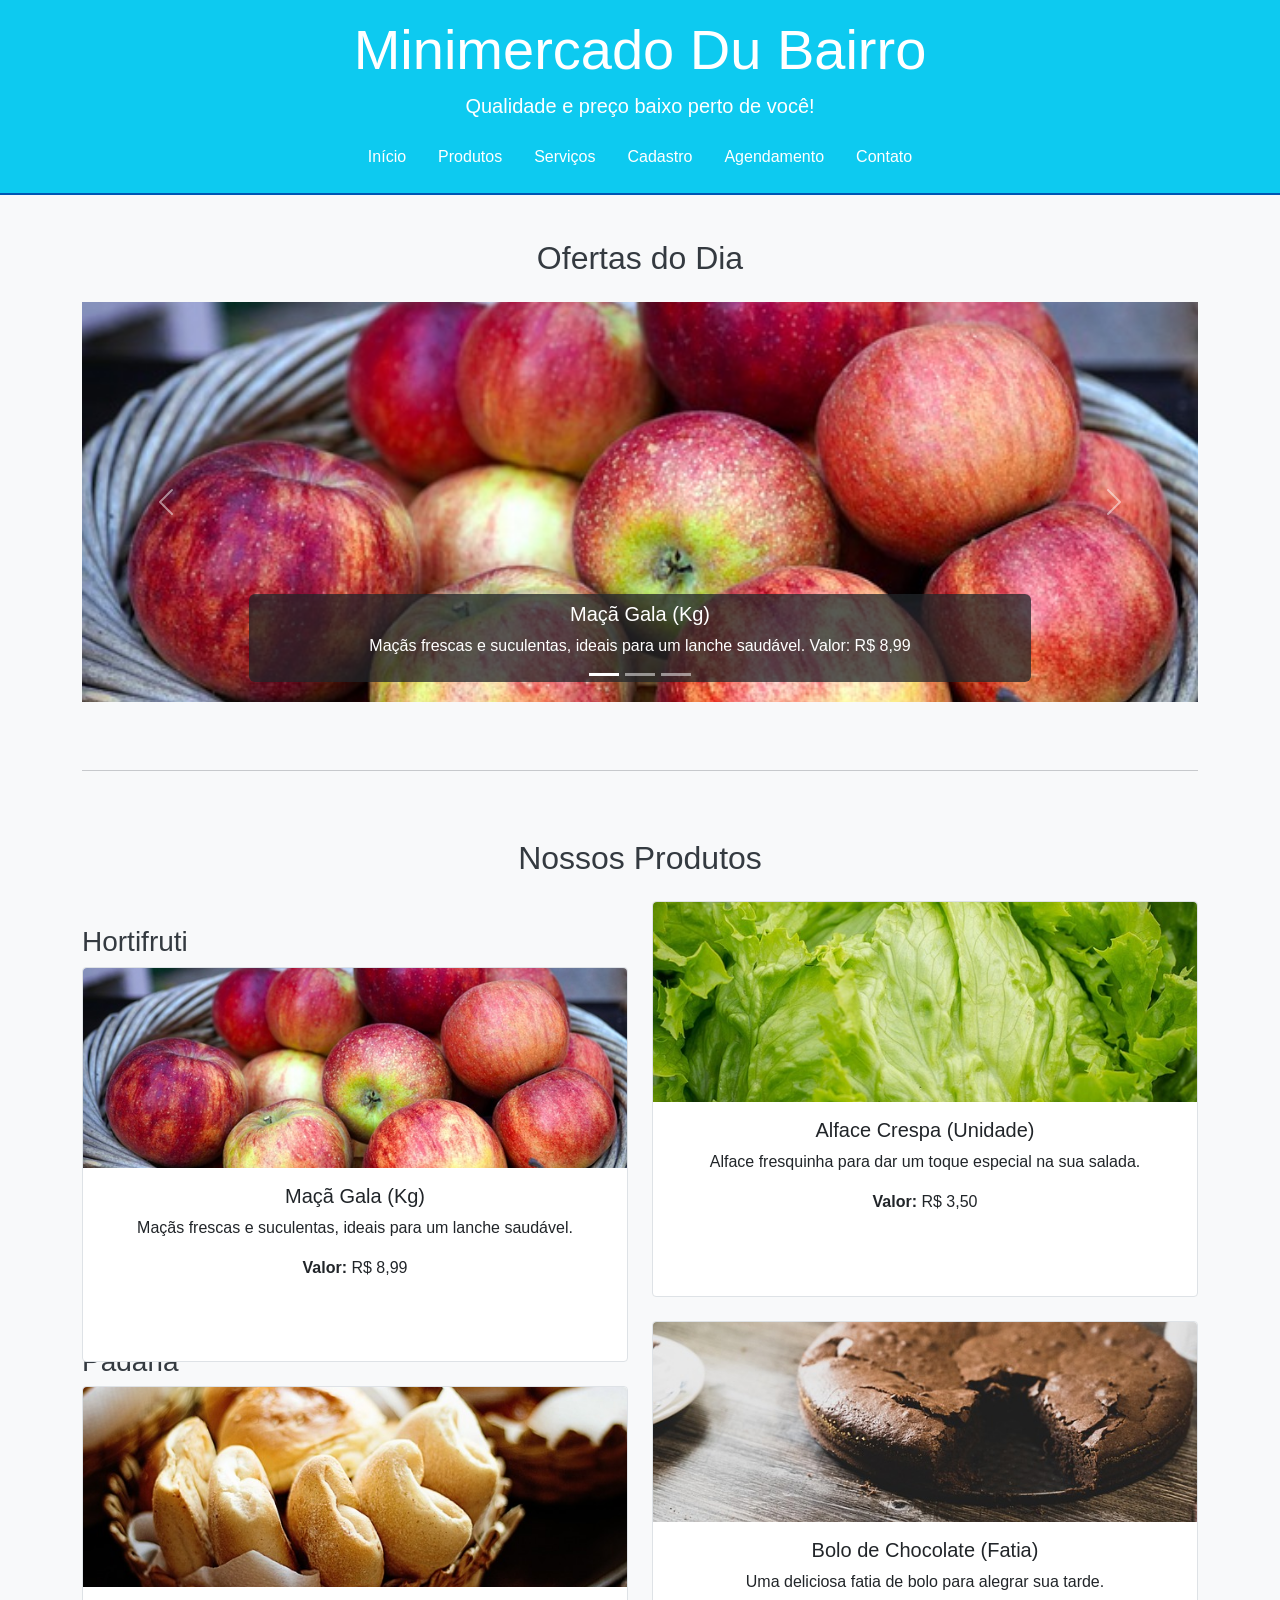
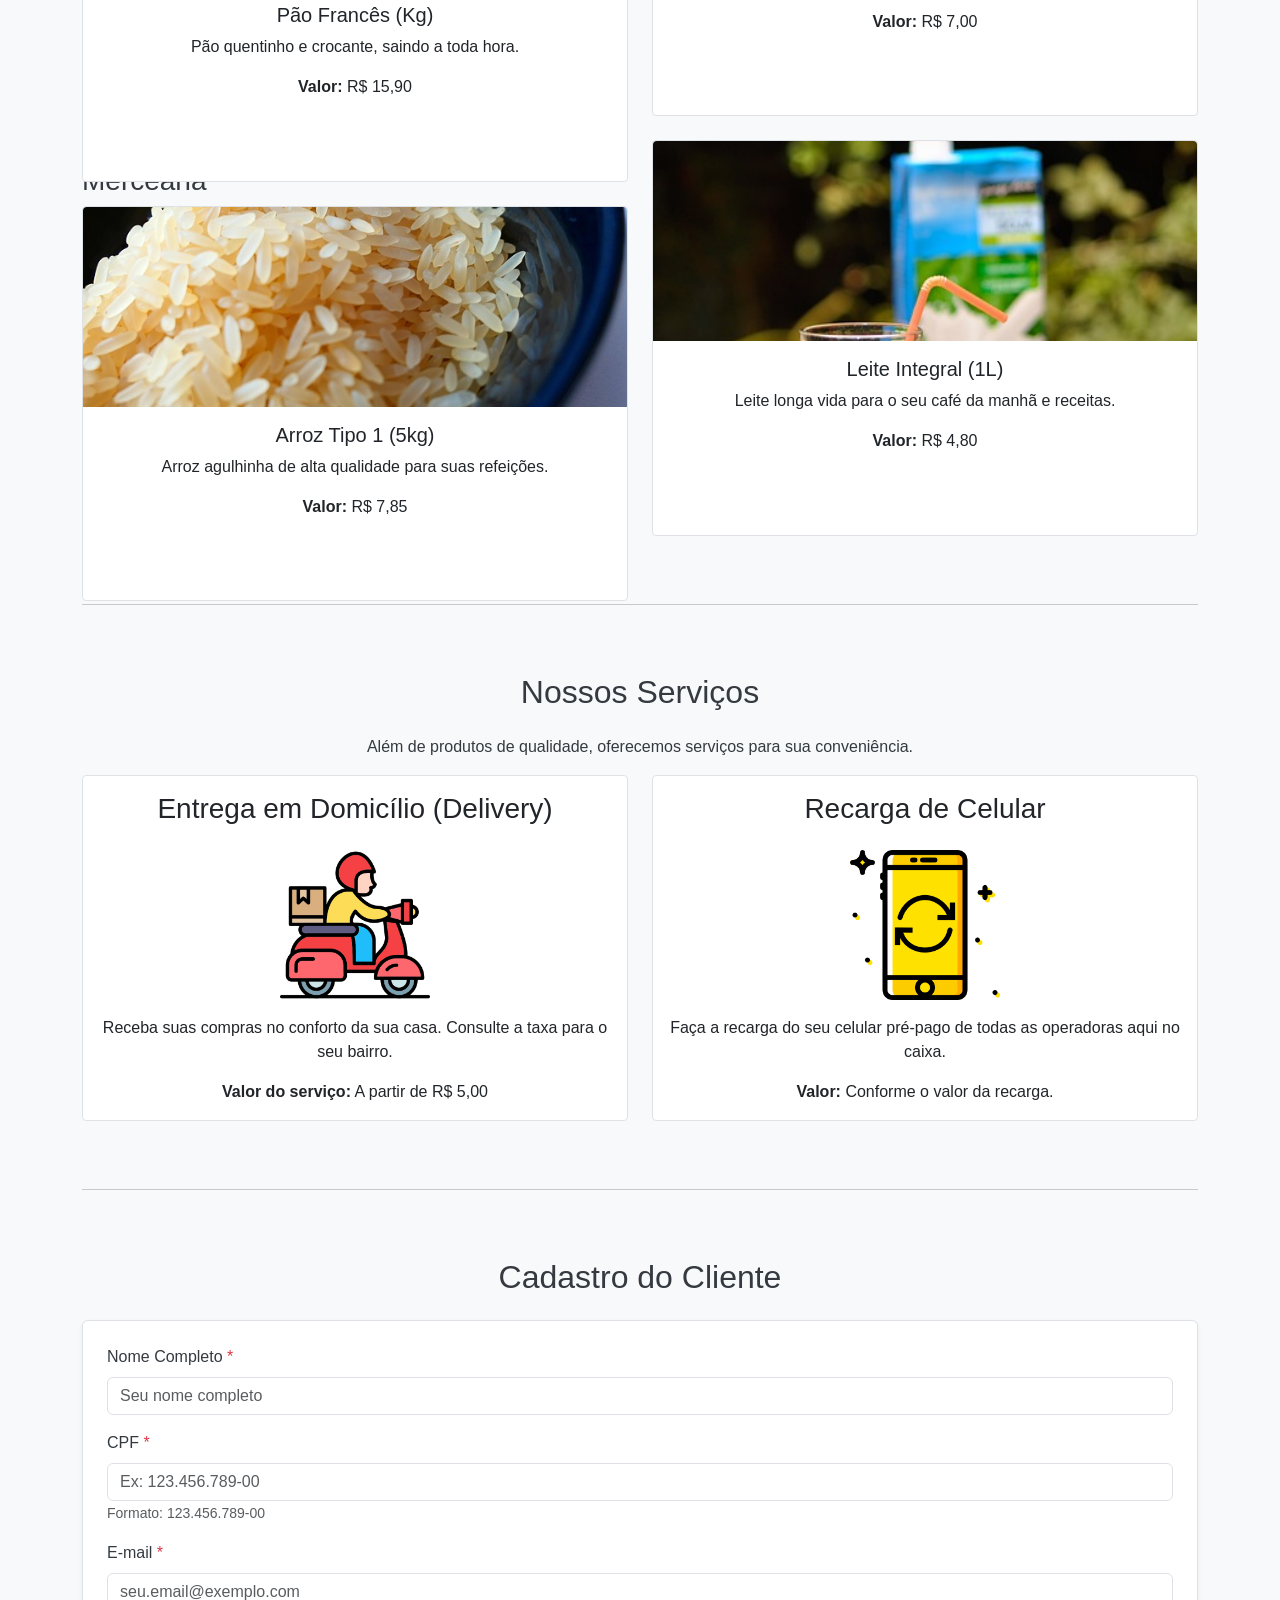
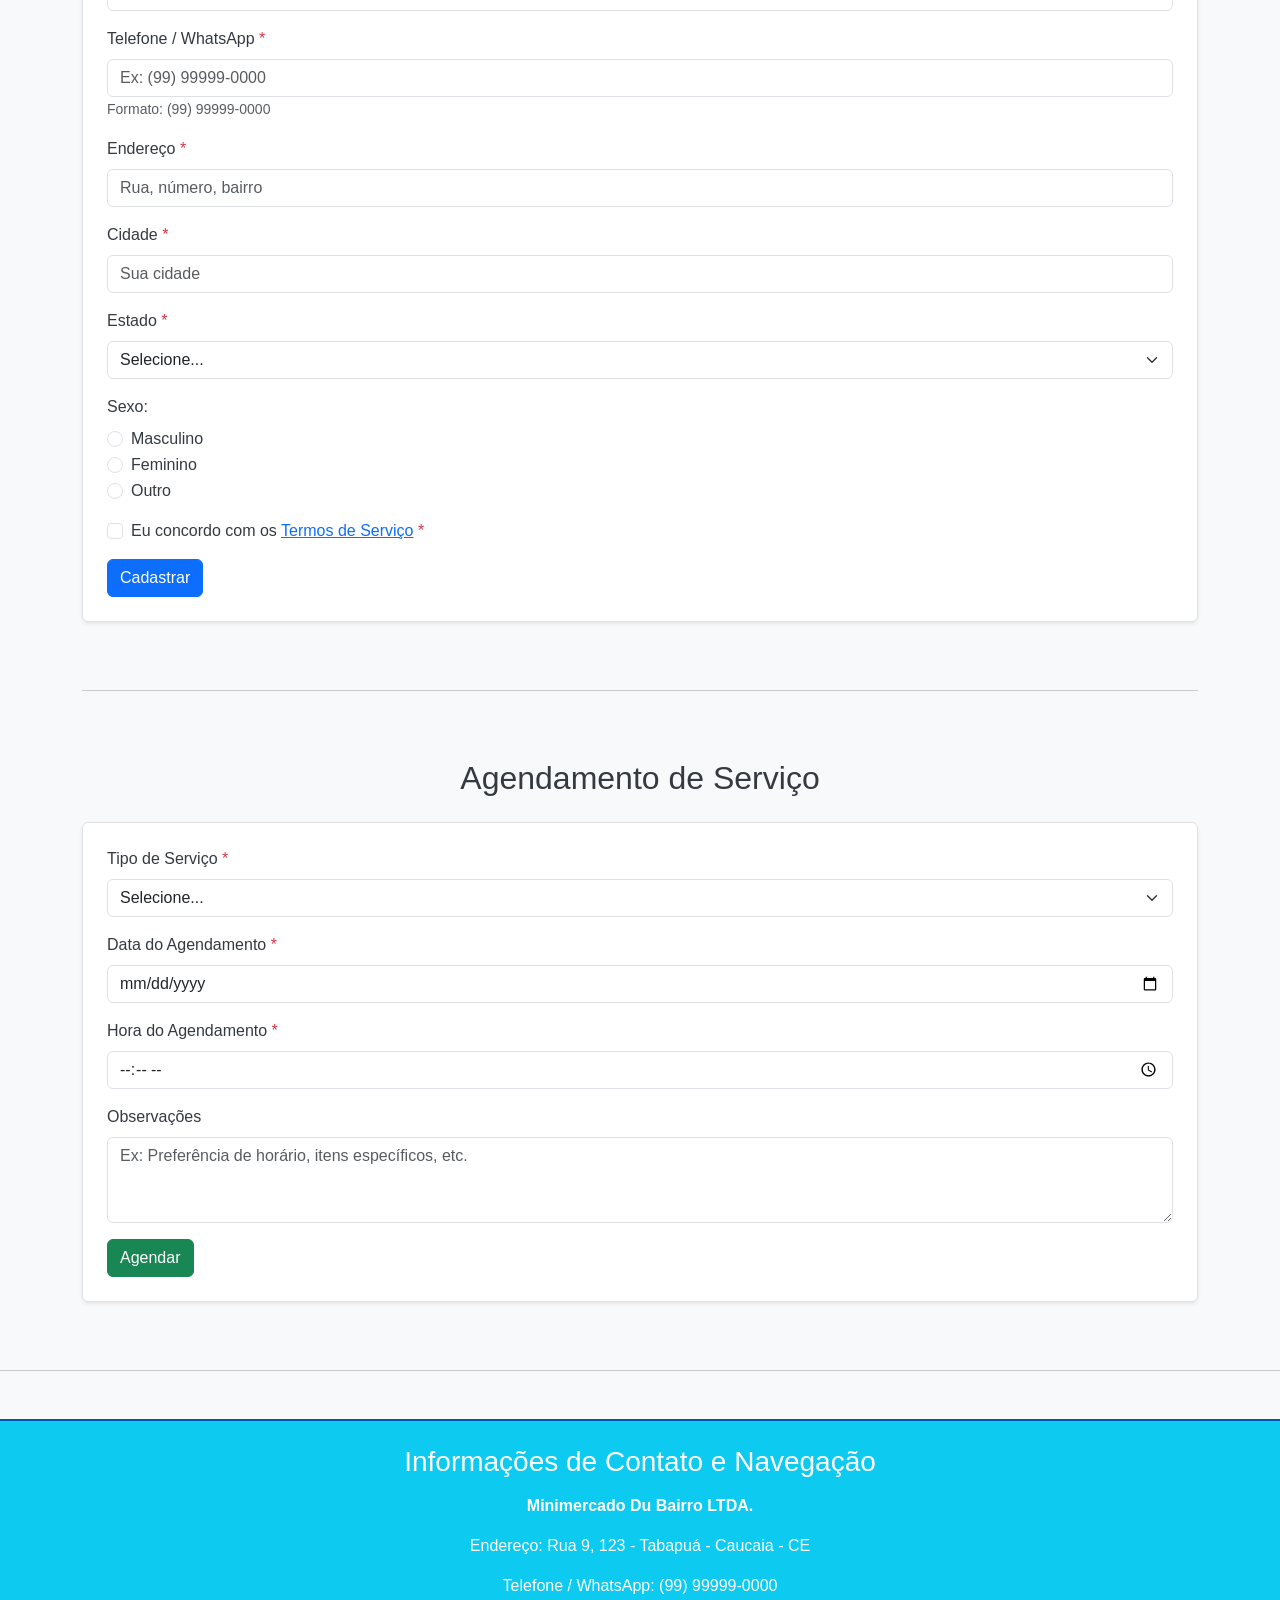
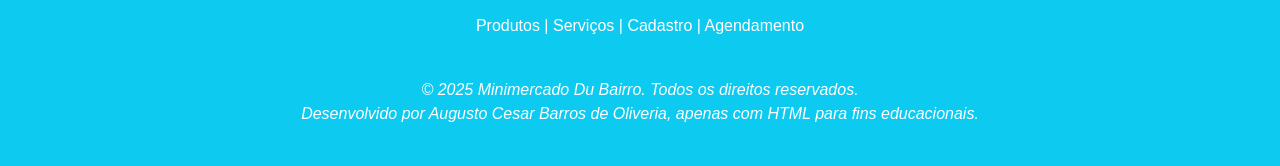
<file: index.html>
<!DOCTYPE html>
<html lang="pt-br">
<head>
    <meta charset="UTF-8">
    <meta name="viewport" content="width=device-width, initial-scale=1.0">
    <title>Minimercado Du Bairro</title>
    <link href="https://cdn.jsdelivr.net/npm/bootstrap@5.3.0/dist/css/bootstrap.min.css" rel="stylesheet" integrity="sha384-9ndCyUaIbzAi2FUVXJi0CjmCapSmO7SnpJef0486qhLnuZ2cdeRhO02iuK6FUUVM" crossorigin="anonymous">
    <link rel="stylesheet" href="style.css">
    <link rel="stylesheet" href="https://cdn.jsdelivr.net/npm/bootstrap-icons@1.11.3/font/bootstrap-icons.min.css">
</head>
<body>

    <header class="bg-info text-white text-center py-3">
        <h1 class="display-4">Minimercado Du Bairro</h1>
        <p class="lead">Qualidade e preço baixo perto de você!</p>
        <nav>
            <ul class="nav justify-content-center">
                <li class="nav-item">
                    <a class="nav-link text-white" href="#carouselHome" aria-label="Nossos Produtos">Início</a>
                </li>
                <li class="nav-item">
                    <a class="nav-link text-white" href="#produtos" aria-label="Nossos Produtos">Produtos</a>
                </li>
                <li class="nav-item">
                    <a class="nav-link text-white" href="#servicos" aria-label="Nossos Serviços">Serviços</a>
                </li>
                <li class="nav-item">
                    <a class="nav-link text-white" href="#cadastro" aria-label="Cadastro de Cliente">Cadastro</a>
                </li>
                <li class="nav-item">
                    <a class="nav-link text-white" href="#agendamento" aria-label="Agendamento de Entrega ou Retirada">Agendamento</a>
                </li>
                <li class="nav-item">
                    <a class="nav-link text-white" href="#contato" aria-label="Informações de Contato">Contato</a>
                </li>
            </ul>
        </nav>
    </header>

    <main class="container my-4">

        <section id="carouselHome" class="mb-5">
            <h2 class="text-center mb-4">Ofertas do Dia</h2>
            <div id="carouselExampleIndicators" class="carousel slide" data-bs-ride="carousel">
                <div class="carousel-indicators">
                    <button type="button" data-bs-target="#carouselExampleIndicators" data-bs-slide-to="0" class="active" aria-current="true" aria-label="Slide 1"></button>
                    <button type="button" data-bs-target="#carouselExampleIndicators" data-bs-slide-to="1" aria-label="Slide 2"></button>
                    <button type="button" data-bs-target="#carouselExampleIndicators" data-bs-slide-to="2" aria-label="Slide 3"></button>
                </div>
                <div class="carousel-inner">
                    <div class="carousel-item active">
                        <img src="./img/maca.jpg" class="d-block w-100" alt="Maçãs frescas e suculentas.">
                        <div class="carousel-caption d-none d-md-block bg-dark bg-opacity-75 rounded p-2">
                            <h5>Maçã Gala (Kg)</h5>
                            <p>Maçãs frescas e suculentas, ideais para um lanche saudável. Valor: R$ 8,99</p>
                        </div>
                    </div>
                    <div class="carousel-item">
                        <img src="./img/pao.jpg" class="d-block w-100" alt="Pães franceses quentinhos e crocantes.">
                        <div class="carousel-caption d-none d-md-block bg-dark bg-opacity-75 rounded p-2">
                            <h5>Pão Francês (Kg)</h5>
                            <p>Pão quentinho e crocante, saindo a toda hora. Valor: R$ 15,90</p>
                        </div>
                    </div>
                    <div class="carousel-item">
                        <img src="./img/leite.jpg" class="d-block w-100" alt="Caixa de Leite Integral.">
                        <div class="carousel-caption d-none d-md-block bg-dark bg-opacity-75 rounded p-2">
                            <h5>Leite Integral (1L)</h5>
                            <p>Leite longa vida para o seu café da manhã e receitas. Valor: R$ 4,80</p>
                        </div>
                    </div>
                </div>
                <button class="carousel-control-prev" type="button" data-bs-target="#carouselExampleIndicators" data-bs-slide="prev">
                    <span class="carousel-control-prev-icon" aria-hidden="true"></span>
                    <span class="visually-hidden">Previous</span>
                </button>
                <button class="carousel-control-next" type="button" data-bs-target="#carouselExampleIndicators" data-bs-slide="next">
                    <span class="carousel-control-next-icon" aria-hidden="true"></span>
                    <span class="visually-hidden">Next</span>
                </button>
            </div>
        </section>

        <hr class="my-5">

        <section id="produtos">
            <h2 class="text-center mb-4">Nossos Produtos</h2>

            <div class="row row-cols-1 row-cols-md-2 g-4">
                <div class="col">
                    <h3 class="mt-4">Hortifruti</h3>
                    <div class="card h-100">
                        <img src="./img/maca.jpg" class="card-img-top" alt="Foto de Maçãs. Maçãs frescas e suculentas.">
                        <div class="card-body text-center">
                            <h5 class="card-title">Maçã Gala (Kg)</h5>
                            <p class="card-text">Maçãs frescas e suculentas, ideais para um lanche saudável.</p>
                            <p class="card-text"><strong>Valor:</strong> R$ 8,99</p>
                        </div>
                    </div>
                </div>
                <div class="col">
                    <h3 class="mt-4 visually-hidden">Hortifruti</h3> <div class="card h-100">
                        <img src="./img/alface.jpg" class="card-img-top" alt="Foto de Alface. Alface crespa fresquinha.">
                        <div class="card-body text-center">
                            <h5 class="card-title">Alface Crespa (Unidade)</h5>
                            <p class="card-text">Alface fresquinha para dar um toque especial na sua salada.</p>
                            <p class="card-text"><strong>Valor:</strong> R$ 3,50</p>
                        </div>
                    </div>
                </div>
                <div class="col">
                    <h3 class="mt-4">Padaria</h3>
                    <div class="card h-100">
                        <img src="./img/pao.jpg" class="card-img-top" alt="Foto de Pães Franceses. Pão quentinho e crocante.">
                        <div class="card-body text-center">
                            <h5 class="card-title">Pão Francês (Kg)</h5>
                            <p class="card-text">Pão quentinho e crocante, saindo a toda hora.</p>
                            <p class="card-text"><strong>Valor:</strong> R$ 15,90</p>
                        </div>
                    </div>
                </div>
                <div class="col">
                    <h3 class="mt-4 visually-hidden">Padaria</h3> <div class="card h-100">
                        <img src="./img/bolo.jpg" class="card-img-top" alt="Foto de Bolo de Chocolate. Uma fatia deliciosa.">
                        <div class="card-body text-center">
                            <h5 class="card-title">Bolo de Chocolate (Fatia)</h5>
                            <p class="card-text">Uma deliciosa fatia de bolo para alegrar sua tarde.</p>
                            <p class="card-text"><strong>Valor:</strong> R$ 7,00</p>
                        </div>
                    </div>
                </div>
                <div class="col">
                    <h3 class="mt-4">Mercearia</h3>
                    <div class="card h-100">
                        <img src="./img/arroz.jpg" class="card-img-top" alt="Foto de Pacote de Arroz. Arroz agulhinha de alta qualidade.">
                        <div class="card-body text-center">
                            <h5 class="card-title">Arroz Tipo 1 (5kg)</h5>
                            <p class="card-text">Arroz agulhinha de alta qualidade para suas refeições.</p>
                            <p class="card-text"><strong>Valor:</strong> R$ 7,85</p>
                        </div>
                    </div>
                </div>
                <div class="col">
                    <h3 class="mt-4 visually-hidden">Mercearia</h3> <div class="card h-100">
                        <img src="./img/leite.jpg" class="card-img-top" alt="Foto de Caixa de Leite. Leite integral longa vida.">
                        <div class="card-body text-center">
                            <h5 class="card-title">Leite Integral (1L)</h5>
                            <p class="card-text">Leite longa vida para o seu café da manhã e receitas.</p>
                            <p class="card-text"><strong>Valor:</strong> R$ 4,80</p>
                        </div>
                    </div>
                </div>
            </div>
        </section>

        <hr class="my-5">

        <section id="servicos">
            <h2 class="text-center mb-4">Nossos Serviços</h2>
            <p class="text-center">Além de produtos de qualidade, oferecemos serviços para sua conveniência.</p>
            
            <div class="row row-cols-1 row-cols-md-2 g-4 text-center">
                <div class="col">
                    <div class="card h-100">
                        <div class="card-body">
                            <h3 class="card-title">Entrega em Domicílio (Delivery)</h3>
                            <img src="./img/motorcycle_15300698.png" class="img-fluid my-3" alt="Ícone de uma motocicleta de entregador." width="150" height="80">
                            <p class="card-text">Receba suas compras no conforto da sua casa. Consulte a taxa para o seu bairro.</p>
                            <p class="card-text"><strong>Valor do serviço:</strong> A partir de R$ 5,00</p>
                        </div>
                    </div>
                </div>
                <div class="col">
                    <div class="card h-100">
                        <div class="card-body">
                            <h3 class="card-title">Recarga de Celular</h3>
                            <img src="./img/smartphone_398388.png" class="img-fluid my-3" alt="Ícone de um celular para recargas." width="150" height="80">
                            <p class="card-text">Faça a recarga do seu celular pré-pago de todas as operadoras aqui no caixa.</p>
                            <p class="card-text"><strong>Valor:</strong> Conforme o valor da recarga.</p>
                        </div>
                    </div>
                </div>                 
            </div>
        </section>

        <hr class="my-5">

        <section id="cadastro" class="mb-5">
            <h2 class="text-center mb-4">Cadastro do Cliente</h2>
            <form id="clientRegistrationForm" class="p-4 border rounded shadow-sm">
                <div class="mb-3">
                    <label for="nome" class="form-label">Nome Completo <span class="text-danger">*</span></label>
                    <input type="text" class="form-control" id="nome" name="nome" placeholder="Seu nome completo" required aria-required="true">
                </div>
                <div class="mb-3">
                    <label for="cpf" class="form-label">CPF <span class="text-danger">*</span></label>
                    <input type="text" class="form-control" id="cpf" name="cpf" placeholder="Ex: 123.456.789-00" pattern="\d{3}\.\d{3}\.\d{3}-\d{2}" required aria-required="true">
                    <small class="form-text text-muted">Formato: 123.456.789-00</small>
                </div>
                <div class="mb-3">
                    <label for="email" class="form-label">E-mail <span class="text-danger">*</span></label>
                    <input type="email" class="form-control" id="email" name="email" placeholder="seu.email@exemplo.com" required aria-required="true">
                </div>
                <div class="mb-3">
                    <label for="telefone" class="form-label">Telefone / WhatsApp <span class="text-danger">*</span></label>
                    <input type="tel" class="form-control" id="telefone" name="telefone" placeholder="Ex: (99) 99999-0000" pattern="\(\d{2}\)\s\d{5}-\d{4}" required aria-required="true">
                    <small class="form-text text-muted">Formato: (99) 99999-0000</small>
                </div>
                <div class="mb-3">
                    <label for="endereco" class="form-label">Endereço <span class="text-danger">*</span></label>
                    <input type="text" class="form-control" id="endereco" name="endereco" placeholder="Rua, número, bairro" required aria-required="true">
                </div>
                <div class="mb-3">
                    <label for="cidade" class="form-label">Cidade <span class="text-danger">*</span></label>
                    <input type="text" class="form-control" id="cidade" name="cidade" placeholder="Sua cidade" required aria-required="true">
                </div>
                <div class="mb-3">
                    <label for="estado" class="form-label">Estado <span class="text-danger">*</span></label>
                    <select class="form-select" id="estado" name="estado" required aria-required="true">
                        <option value="">Selecione...</option>
                        <option value="AC">Acre</option>
                        <option value="AL">Alagoas</option>
                        <option value="AP">Amapá</option>
                        <option value="AM">Amazonas</option>
                        <option value="BA">Bahia</option>
                        <option value="CE">Ceará</option>
                        <option value="DF">Distrito Federal</option>
                        <option value="ES">Espírito Santo</option>
                        <option value="GO">Goiás</option>
                        <option value="MA">Maranhão</option>
                        <option value="MT">Mato Grosso</option>
                        <option value="MS">Mato Grosso do Sul</option>
                        <option value="MG">Minas Gerais</option>
                        <option value="PA">Pará</option>
                        <option value="PB">Paraíba</option>
                        <option value="PR">Paraná</option>
                        <option value="PE">Pernambuco</option>
                        <option value="PI">Piauí</option>
                        <option value="RJ">Rio de Janeiro</option>
                        <option value="RN">Rio Grande do Norte</option>
                        <option value="RS">Rio Grande do Sul</option>
                        <option value="RO">Rondônia</option>
                        <option value="RR">Roraima</option>
                        <option value="SC">Santa Catarina</option>
                        <option value="SP">São Paulo</option>
                        <option value="SE">Sergipe</option>
                        <option value="TO">Tocantins</option>
                    </select>
                </div>
                <div class="mb-3">
                    <label class="form-label">Sexo:</label>
                    <div class="form-check">
                        <input class="form-check-input" type="radio" name="sexo" id="sexoMasculino" value="masculino" aria-label="Sexo Masculino">
                        <label class="form-check-label" for="sexoMasculino">
                            Masculino
                        </label>
                    </div>
                    <div class="form-check">
                        <input class="form-check-input" type="radio" name="sexo" id="sexoFeminino" value="feminino" aria-label="Sexo Feminino">
                        <label class="form-check-label" for="sexoFeminino">
                            Feminino
                        </label>
                    </div>
                    <div class="form-check">
                        <input class="form-check-input" type="radio" name="sexo" id="sexoOutro" value="outro" aria-label="Sexo Outro">
                        <label class="form-check-label" for="sexoOutro">
                            Outro
                        </label>
                    </div>
                </div>
                <div class="mb-3 form-check">
                    <input type="checkbox" class="form-check-input" id="termos" required aria-required="true">
                    <label class="form-check-label" for="termos">Eu concordo com os <a href="#" aria-label="Termos de Serviço do Minimercado Du Bairro">Termos de Serviço</a> <span class="text-danger">*</span></label>
                </div>
                <button type="submit" class="btn btn-primary" aria-label="Cadastrar Cliente">Cadastrar</button>
            </form>
        </section>

        <hr class="my-5">

        <section id="agendamento" class="mb-5">
            <h2 class="text-center mb-4">Agendamento de Serviço</h2>
            <form id="schedulingForm" class="p-4 border rounded shadow-sm">
                <div class="mb-3">
                    <label for="tipoServico" class="form-label">Tipo de Serviço <span class="text-danger">*</span></label>
                    <select class="form-select" id="tipoServico" name="tipoServico" required aria-required="true">
                        <option value="">Selecione...</option>
                        <option value="retirada">Retirada no Local</option>
                        <option value="delivery">Tele-entrega</option>
                    </select>
                </div>
                <div class="mb-3">
                    <label for="dataAgendamento" class="form-label">Data do Agendamento <span class="text-danger">*</span></label>
                    <input type="date" class="form-control" id="dataAgendamento" name="dataAgendamento" required aria-required="true">
                </div>
                <div class="mb-3">
                    <label for="horaAgendamento" class="form-label">Hora do Agendamento <span class="text-danger">*</span></label>
                    <input type="time" class="form-control" id="horaAgendamento" name="horaAgendamento" required aria-required="true">
                </div>
                <div class="mb-3">
                    <label for="observacoes" class="form-label">Observações</label>
                    <textarea class="form-control" id="observacoes" name="observacoes" rows="3" placeholder="Ex: Preferência de horário, itens específicos, etc." aria-label="Observações para o agendamento"></textarea>
                </div>
                <button type="submit" class="btn btn-success" aria-label="Agendar Serviço">Agendar</button>
            </form>
        </section>

    </main>

    <hr class="my-5">

    <footer id="contato" class="bg-info text-white text-center py-4">
        <h3 class="mb-3">Informações de Contato e Navegação</h3>
        <p><strong>Minimercado Du Bairro LTDA.</strong></p>
        <p>Endereço: Rua 9, 123 - Tabapuá - Caucaia - CE</p>
        <p>Telefone / WhatsApp: <a href="tel:+5599999990000" class="text-white text-decoration-none" aria-label="Telefone e WhatsApp do Minimercado Du Bairro">(99) 99999-0000</a></p>
        <p class="mt-3">
            <a href="#produtos" class="text-white text-decoration-none" aria-label="Ir para a seção de Produtos">Produtos</a> |
            <a href="#servicos" class="text-white text-decoration-none" aria-label="Ir para a seção de Serviços">Serviços</a> |
            <a href="#cadastro" class="text-white text-decoration-none" aria-label="Ir para a seção de Cadastro">Cadastro</a> |
            <a href="#agendamento" class="text-white text-decoration-none" aria-label="Ir para a seção de Agendamento">Agendamento</a>
        </p>
        <br>
        <p class="mb-0"><em>&copy; 2025 Minimercado Du Bairro. Todos os direitos reservados.</em></p>
        <p><em>Desenvolvido por Augusto Cesar Barros de Oliveria, apenas com HTML para fins educacionais.</em></p>
    </footer>

    <script src="https://cdn.jsdelivr.net/npm/bootstrap@5.3.0/dist/js/bootstrap.bundle.min.js" integrity="sha384-geWF76RCwLtnZ8qwWowPQNguL3RmwHVBC9FhGdlKrxdiJJigF/g/6gJ3qP5x2T" crossorigin="anonymous"></script>
    <script src="script.js"></script>
</body>
</html>
</file>
<file: style.css>
body {
    font-family: Arial, sans-serif;
    background-color: #f8f9fa;
    color: #343a40;
}

header {
    border-bottom: 2px solid #0056b3;
}

main section {
    padding: 20px 0;
    margin-bottom: 30px;
}

.card {
    border: 1px solid #dee2e6;
    border-radius: 0.25rem;
    transition: transform 0.2s;
}

.card:hover {
    transform: translateY(-5px);
}

.card-img-top {
    width: 100%;
    height: 200px;
    object-fit: cover;
    border-top-left-radius: 0.25rem;
    border-top-right-radius: 0.25rem;
}

.carousel-item img {
    height: 400px; /* Adjust height as needed */
    object-fit: cover;
}

.carousel-caption {
    background-color: rgba(0, 0, 0, 0.6);
    padding: 1rem;
    border-radius: 0.5rem;
}

form {
    background-color: #ffffff;
    padding: 2rem;
    border-radius: 0.5rem;
    box-shadow: 0 0.125rem 0.25rem rgba(0, 0, 0, 0.075);
}

footer {
    border-top: 2px solid #0056b3;
}

/* Accessibility: Focus styles for better navigation */
a:focus, button:focus, input:focus, select:focus, textarea:focus {
    outline: 3px solid #007bff;
    outline-offset: 2px;
}
</file>
